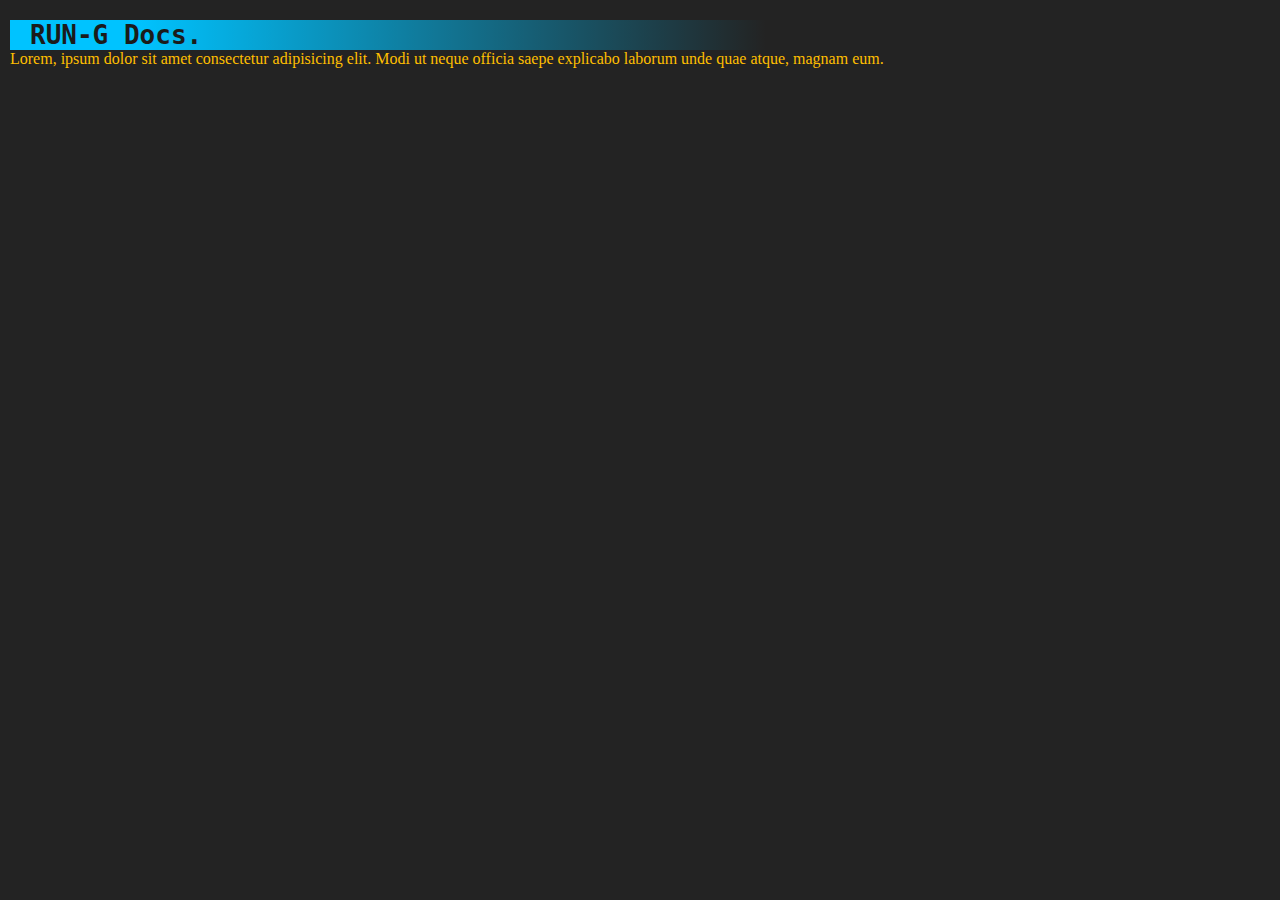
<file: docs/index.html>
<!DOCTYPE html>
<html lang="en">
<head>
    <meta charset="UTF-8">
    <meta http-equiv="X-UA-Compatible" content="IE=edge">
    <meta name="viewport" content="width=device-width, initial-scale=1.0">
    <title>RUN-G Docs</title>
    <link rel="stylesheet" href="/docs/style.css">
</head>
<body>
    <h1>RUN-G Docs.</h1>
    <p>Lorem, ipsum dolor sit amet consectetur adipisicing elit. 
    Modi ut neque officia saepe explicabo laborum unde quae atque, magnam eum.</p>
</body>
</html>
</file>
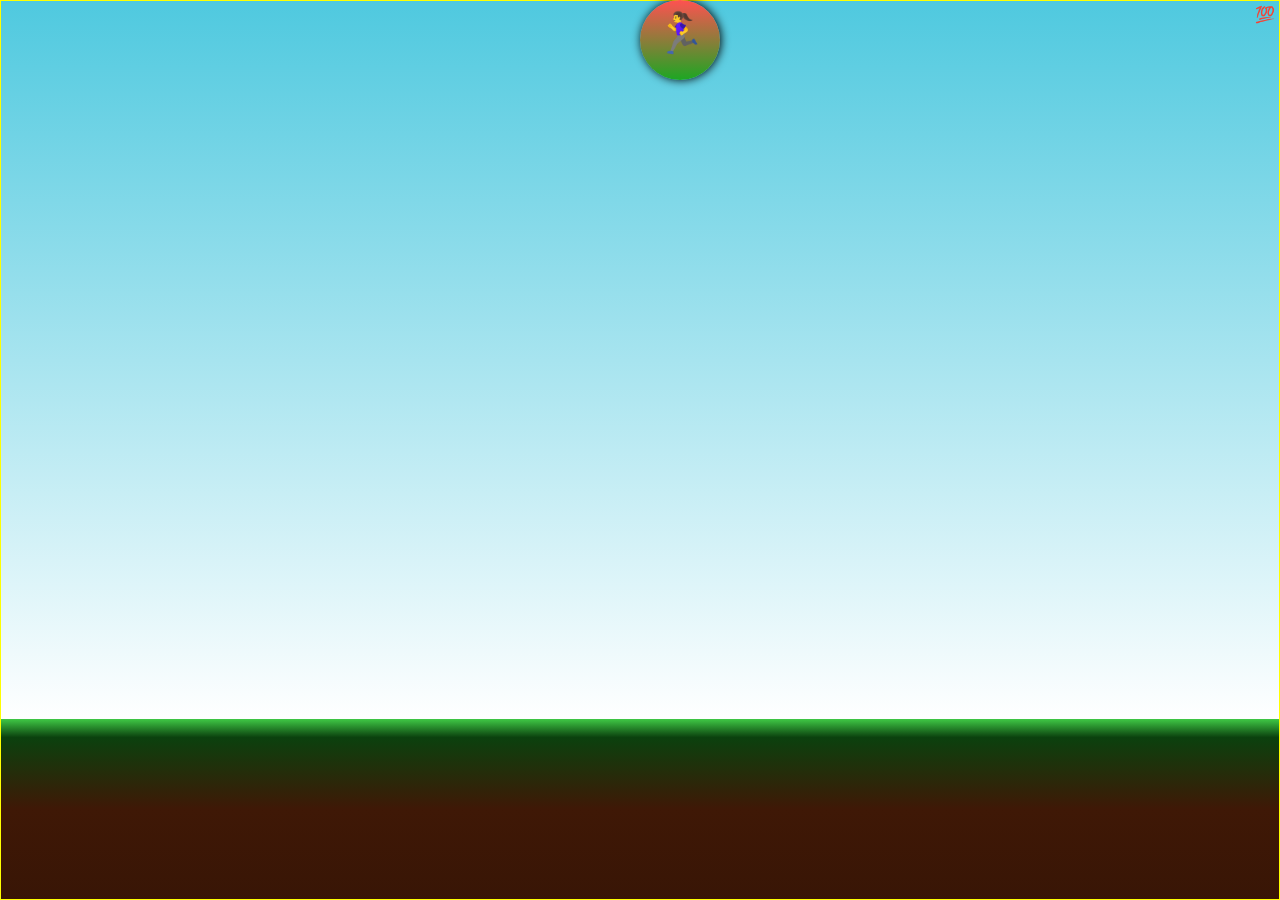
<file: play/index.html>
<!DOCTYPE html>
<html lang="en">
<head>
    <meta charset="UTF-8">
    <meta http-equiv="X-UA-Compatible" content="IE=edge">
    <meta name="viewport" content="width=device-width, initial-scale=1.0">
    <title>RUN-G</title>
    <link rel="stylesheet" href="style.css">
</head>
<body>
    <!-- ui -->
    <div class="ui">
        <span id="fps"></span>
        <span id="fs">💯</span>
        <span id="start">🏃‍♀️</span>
    </div>

    <!-- canvas -->
    <canvas id="bg_canvas"></canvas>
    <canvas id="player_canvas"></canvas>

    <!-- scripts -->
    <script src="/play/scripts/ui.js"></script>
    <script src="/play/scripts/config.js"></script>
    <script src="/play/scripts/objects/runner.js"></script>
    <script src="/play/scripts/objects/obstacle.js"></script>
    <script src="/play/scripts/initiator.js"></script>
    <script src="/play/scripts/input.js"></script>
    <script src="/play/scripts/game.js"></script>
</body>
</html>
</file>
<file: docs/style.css>
*{
    margin: 0;
    padding: 0;
    box-sizing: border-box;
}
body{
    background-color: #232323;
    color: #ffbf00;
    padding: 20px 10px;
}
h1{
    padding-left: 20px;
    font-family: monospace;
    color: #1b1b1b;
    background: linear-gradient(90deg, #00c3ff 10%, transparent 60%);
}
</file>
<file: play/style.css>
*{
    margin: 0;
    padding: 0;
    box-sizing: border-box;
}
body{
    width: 100%;
    height: 100vh;
}


.ui{
    position: absolute;
    top: 0;
    left: 0;
    bottom: 0;
    right: 0;
    z-index: 200;
}
    #fps{
        position: absolute;
        color: #c50000;
        font-weight: 900;
        text-shadow: 0px 0px 1px #000;
        padding: 5px;
        user-select: none;
    }
    #fs{
        position: absolute;
        right: 0;
        padding: 5px;
        user-select: none;
    }
    #start{
        position: absolute;
        left: 50%;
        width: 80px;
        height: 80px;
        padding: 10px 15px;
        font-size: 40px;
        background: linear-gradient(180deg, #ff5151, #1ca723);
        box-shadow: 1px 0 10px #000;
        border-radius: 50%;
        animation: drop 300ms ease forwards;
    }
    #start:hover, #start:active{
        background: linear-gradient(180deg, #ff1b1b, #0bff17);
    }
    @keyframes drop{
        from{
            top: 70%;
            transform: translate(-50%, -50%) rotate(-360deg);
        }
        to{
            top: 50%;
            transform: translate(-50%, -50%) rotate(0deg);
        }
    }

canvas{
    background: linear-gradient(0deg, #381505f5 0%, #3f1806 10%, #0b410e 18%, #3ec544 20%, #ffffff 20%, #4fc9df 100%);
    position: absolute;
    width: 100%;
    height: 100vh;
    border: 1px solid yellow;
}
    #player_canvas{
        z-index: 100;
    }
</file>
